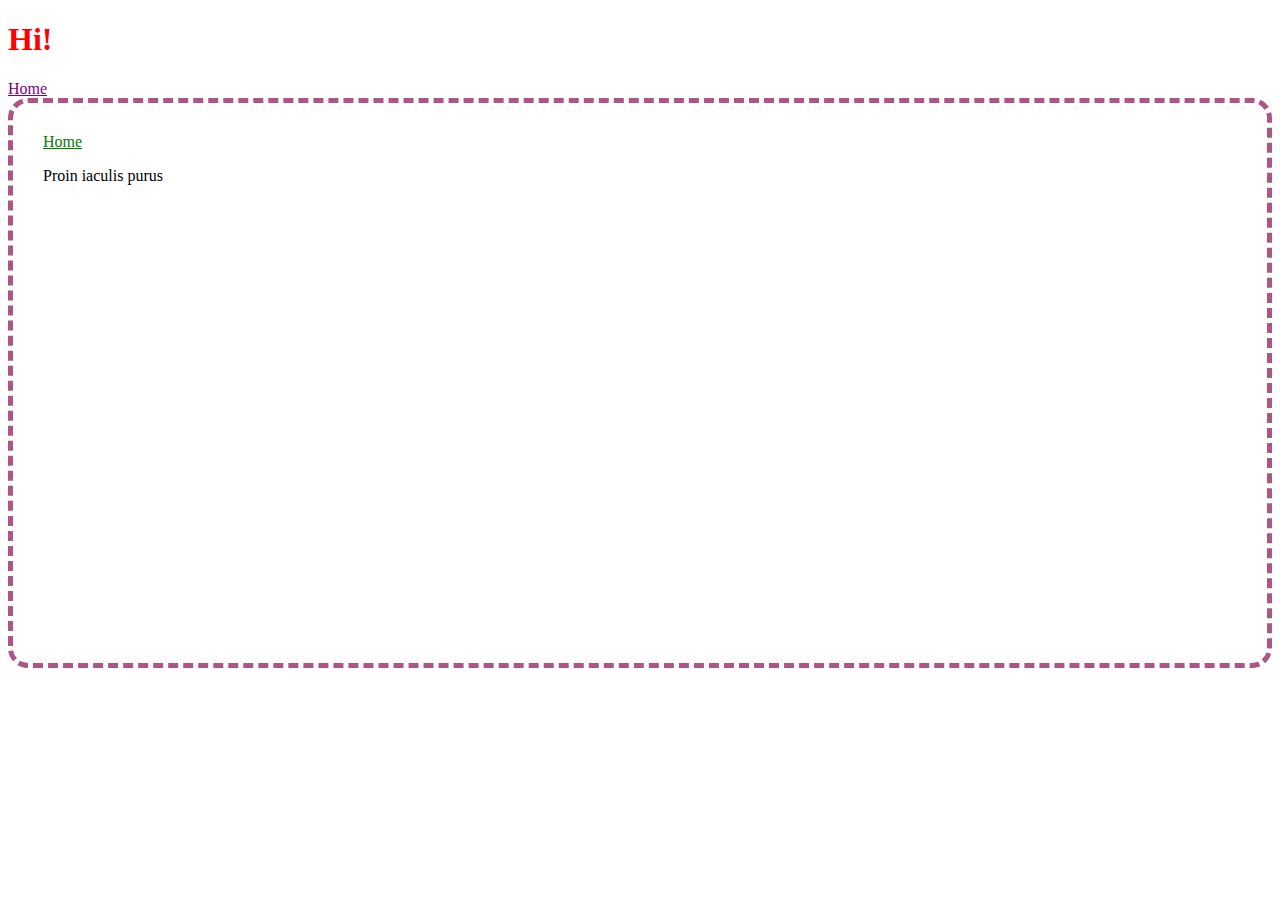
<file: index.html>
<!DOCTYPE html>
<html lang="en">
<head>
	<meta charset="UTF-8">
	<title>Day 2</title>
	<link rel="stylesheet" href="style.css">
</head>
<body>
	<h1 id="main-header">Hi!</h1>
	<a href="./home.html">Home</a>
	<section class="main-section">
		<a href="./home.html">Home</a>
		<p>Proin iaculis purus</p>
	</section>
</body>
</html>
</file>
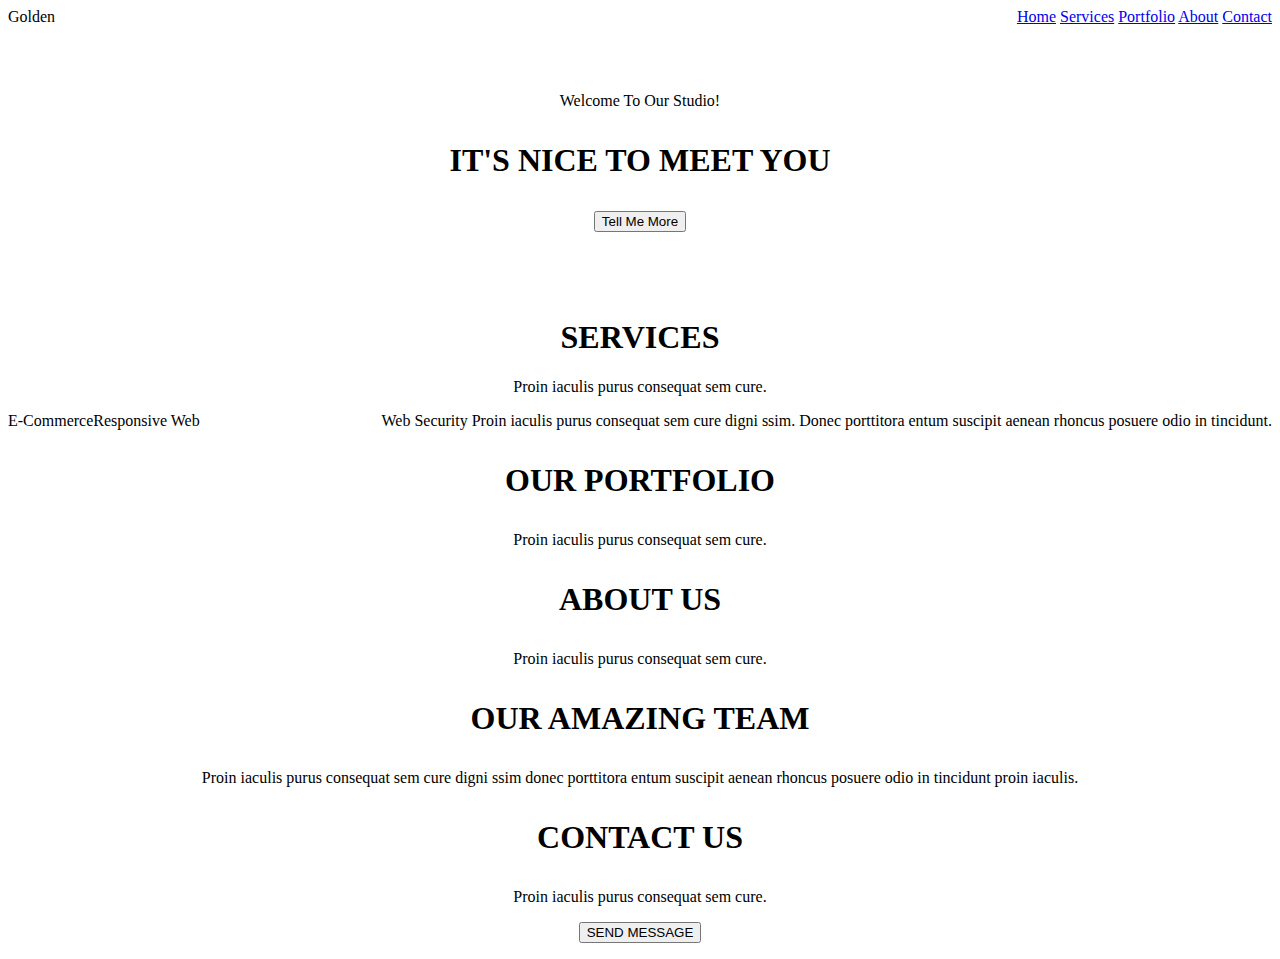
<file: hometask.html>
<!DOCTYPE html>
<html lang="en">
<head>
	<meta charset="UTF-8">
	<title>Hometask</title>
	<link rel="stylesheet" href="htstyle.css">
	<meta name="viewport" content="width=device-width, initial-scale=1">
</head>
<header>
	Golden <text style="float: right;"> <a href="#home">Home</a> <a href="#services">Services</a> <a href="#portfolio">Portfolio</a> <a href="#about">About</a> <a href="#contact">Contact</a></text>
</header>
<body>
	<section class="main-section" id="home">
		<p align="center"> Welcome To Our Studio!</p>
		<h1><p align="center">IT'S NICE TO MEET YOU</p></h1>
		<p align="center"><button>Tell Me More</button></p>
	</section> 
	<section class="services" id="services">
		<h1><div align="center">SERVICES</div></h1>
		<p align="center">Proin iaculis purus consequat sem cure.</p>
		<text style="float: left;"> E-Commerce</text> 
		<align="center"> Responsive Web </align> 
		<text style="float: right;"> Web Security Proin iaculis purus consequat sem cure digni ssim. Donec porttitora entum suscipit aenean rhoncus posuere odio in tincidunt. </text>
	</section>
	<section class="portfolio" id="portfolio">
		<h1><p align="center">OUR PORTFOLIO</p></h1>
		<p align="center">Proin iaculis purus consequat sem cure.</p>
	</section>
	<section class="about us" id="about">
		<h1><p align="center">ABOUT US</p></h1>
		<p align="center">Proin iaculis purus consequat sem cure.</p>
	</section>
	<section class="team" id="team">
		<h1><p align="center">OUR AMAZING TEAM</p></h1>
		<p align="center">Proin iaculis purus consequat sem cure digni ssim donec porttitora entum suscipit aenean rhoncus posuere odio in tincidunt proin iaculis.</p>
	</section>
	<section class="partners">
		
	</section>
	<section class="contact" id="contact">
		<h1><p align="center">CONTACT US</p></h1>
		<p align="center">Proin iaculis purus consequat sem cure.</p>
		<p align="center"><button>SEND MESSAGE</button></p>
	</section>

</body>
</html>
</file>
<file: style.css>
h1 {
	color: red;
}

.main-section {
background-color: color: #f7f7f7;
height: 500px;
padding: 30px;
margin-bottom: 50px;
border: 5px dashed #ac5685;
border-radius: 20px
}

a {
	color: purple;
}

.main-section a {
	color: green;
}

a:hover {
	color: blue;
}
</file>
<file: htstyle.css>
.main-section {
	padding: 50px;

}
</file>
